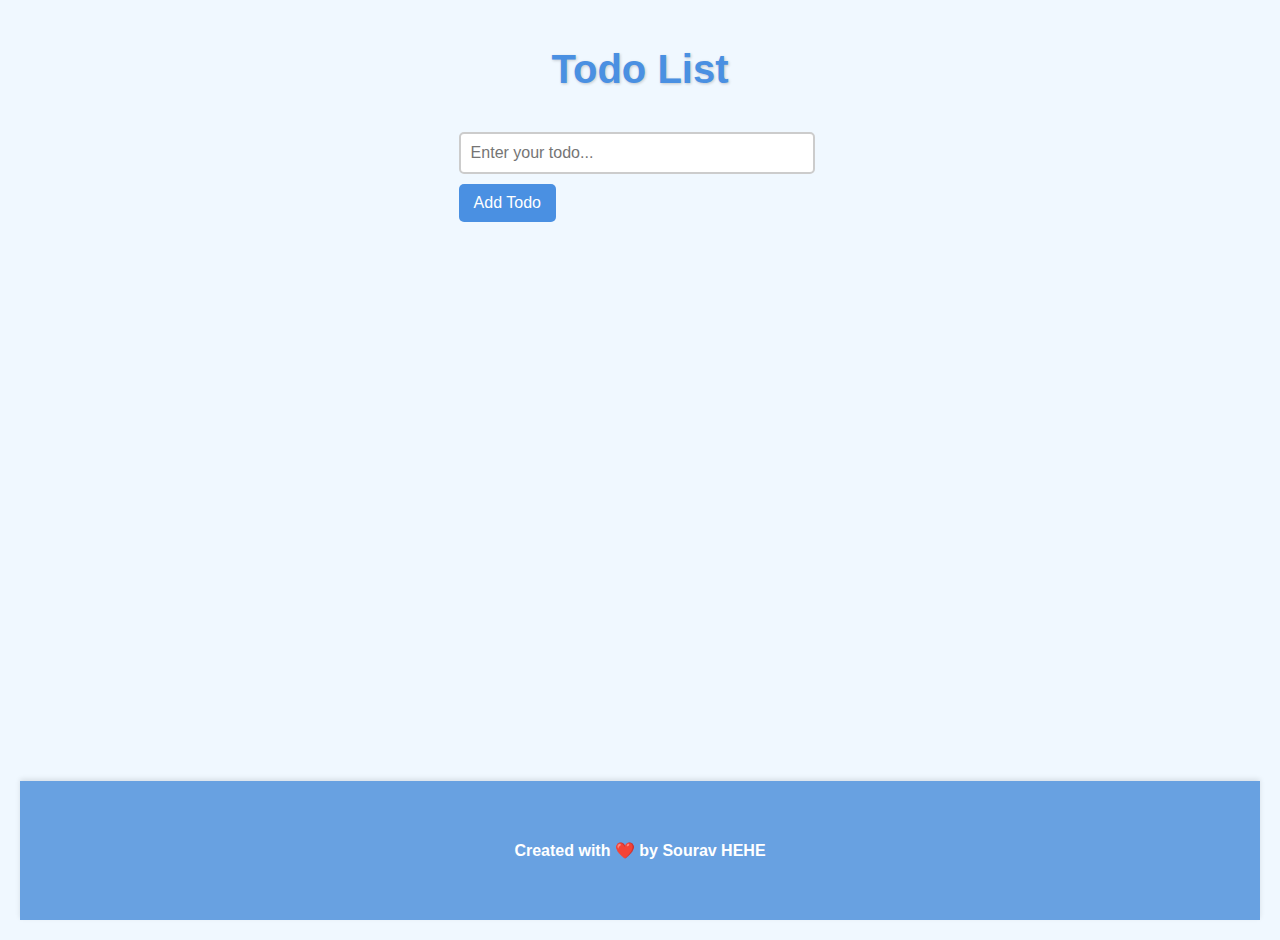
<file: index.html>
<!DOCTYPE html>
<html lang="en">
<!-- WELCOME -->
<head>
  <meta charset="UTF-8">
  <meta name="viewport" content="width=device-width, initial-scale=1.0">
  <script src="todo.js"></script>
  <title>Todo List</title>
  <style>
    /* General Reset */
    body {
      margin: 0;
      font-family: Arial, sans-serif;
      background-color: #f0f8ff;
      color: #333;
      display: flex;
      flex-direction: column;
      align-items: center;
      padding: 20px;
      min-height: 100vh;
    }

    h1 {
      font-size: 2.5rem;
      margin-bottom: 20px;
      color: #4a90e2;
      text-shadow: 1px 1px 3px rgba(0, 0, 0, 0.2);
    }

    #todos {
      width: 100%;
      max-width: 500px;
      margin-bottom: 20px;
    }

    #todos div {
      display: flex;
      align-items: center;
      background-color: #ffffff;
      border-radius: 8px;
      box-shadow: 0 2px 5px rgba(0, 0, 0, 0.1);
      padding: 10px 15px;
      margin-bottom: 10px;
      transition: transform 0.2s ease-in-out;
    }

    #todos div:hover {
      transform: scale(1.02);
    }

    #todos h2 {
      font-size: 1.2rem;
      margin: 0;
      color: #333;
      flex: 1;
    }

    #todos button {
      background-color: #ff4d4f;
      border: none;
      color: white;
      padding: 5px 10px;
      font-size: 0.9rem;
      border-radius: 5px;
      cursor: pointer;
      transition: background-color 0.3s ease;
      margin-left: 10px;
    }

    #todos button:hover {
      background-color: #d9363e;
    }

    input[type="text"] {
      width: 100%;
      max-width: 400px;
      padding: 10px;
      font-size: 1rem;
      border: 2px solid #ccc;
      border-radius: 5px;
      outline: none;
      margin-bottom: 10px;
      transition: border-color 0.3s ease;
    }

    input[type="text"]:focus {
      border-color: #4a90e2;
    }

    button {
      background-color: #4a90e2;
      border: none;
      color: white;
      padding: 10px 15px;
      font-size: 1rem;
      border-radius: 5px;
      cursor: pointer;
      transition: background-color 0.3s ease;
    }

    button:hover {
      background-color: #133c61;
    }

    footer {
      margin-top: auto;
      width: 100%;
      background-color: #68a1e1;
      color: white;
      text-align: center;
      padding: 60px 0;
      box-shadow: 0 -2px 5px rgba(0, 0, 0, 0.1);
    }

    footer div {
      font-size: 1rem;
      font-weight: bold;
    }

    @media (max-width: 600px) {
      h1 {
        font-size: 2rem;
      }

      #todos h2 {
        font-size: 1rem;
      }
    }
  </style>
</head>

<body>
  <h1>Todo List</h1>

  <div id="todos">
    <!-- here currently it's empty but soon it will be getting filled with the help of AddTodo Function -->
  </div>

  <div style="padding-right: 30px">
    <input id="inp" type="text" placeholder="Enter your todo...">
    <button onclick="addTodo()">Add Todo</button>
  </div>

  <footer>
    <div>Created with ❤️ by Sourav HEHE</div>
  </footer>

 
</body>

</html>
</file>
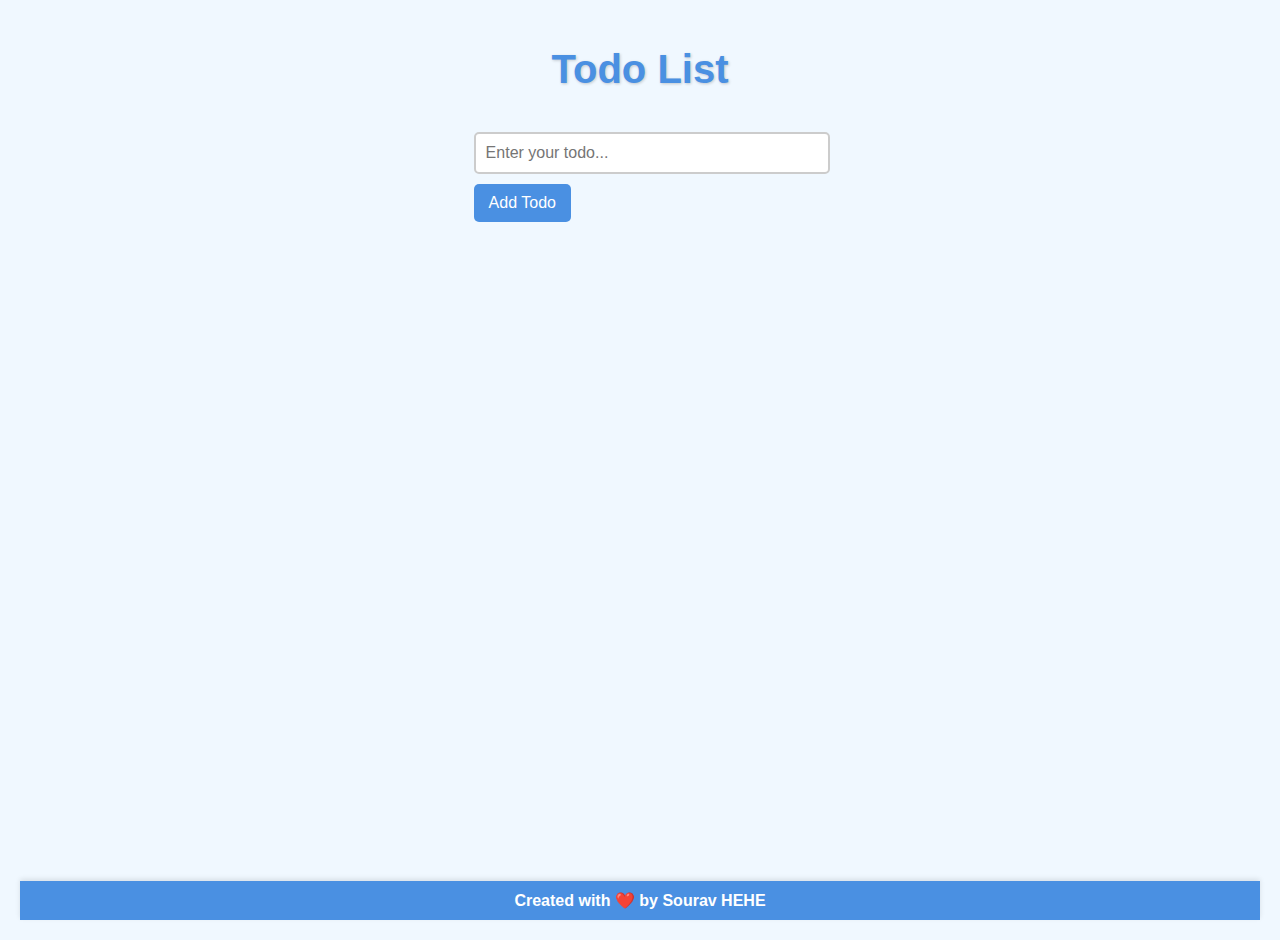
<file: MyTodo.html>
<!DOCTYPE html>
<html lang="en">

<head>
  <meta charset="UTF-8">
  <meta name="viewport" content="width=device-width, initial-scale=1.0">
  <title>Todo List</title>
  <style>
    /* General Reset */
    body {
      margin: 0;
      font-family: Arial, sans-serif;
      background-color: #f0f8ff;
      color: #333;
      display: flex;
      flex-direction: column;
      align-items: center;
      padding: 20px;
      min-height: 100vh;
    }

    h1 {
      font-size: 2.5rem;
      margin-bottom: 20px;
      color: #4a90e2;
      text-shadow: 1px 1px 3px rgba(0, 0, 0, 0.2);
    }

    #todos {
      width: 100%;
      max-width: 500px;
      margin-bottom: 20px;
    }

    #todos div {
      display: flex;
      align-items: center;
      background-color: #ffffff;
      border-radius: 8px;
      box-shadow: 0 2px 5px rgba(0, 0, 0, 0.1);
      padding: 10px 15px;
      margin-bottom: 10px;
      transition: transform 0.2s ease-in-out;
    }

    #todos div:hover {
      transform: scale(1.02);
    }

    #todos h2 {
      font-size: 1.2rem;
      margin: 0;
      color: #333;
      flex: 1;
    }

    #todos button {
      background-color: #ff4d4f;
      border: none;
      color: white;
      padding: 5px 10px;
      font-size: 0.9rem;
      border-radius: 5px;
      cursor: pointer;
      transition: background-color 0.3s ease;
      margin-left: 10px;
    }

    #todos button:hover {
      background-color: #d9363e;
    }

    input[type="text"] {
      width: 100%;
      max-width: 400px;
      padding: 10px;
      font-size: 1rem;
      border: 2px solid #ccc;
      border-radius: 5px;
      outline: none;
      margin-bottom: 10px;
      transition: border-color 0.3s ease;
    }

    input[type="text"]:focus {
      border-color: #4a90e2;
    }

    button {
      background-color: #4a90e2;
      border: none;
      color: white;
      padding: 10px 15px;
      font-size: 1rem;
      border-radius: 5px;
      cursor: pointer;
      transition: background-color 0.3s ease;
    }

    button:hover {
      background-color: #133c61;
    }

    footer {
      margin-top: auto;
      width: 100%;
      background-color: #4a90e2;
      color: white;
      text-align: center;
      padding: 10px 0;
      box-shadow: 0 -2px 5px rgba(0, 0, 0, 0.1);
    }

    footer div {
      font-size: 1rem;
      font-weight: bold;
    }

    @media (max-width: 600px) {
      h1 {
        font-size: 2rem;
      }

      #todos h2 {
        font-size: 1rem;
      }
    }
  </style>
</head>

<body>
  <h1>Todo List</h1>

  <div id="todos">
    <!-- here currently it's empty but soon it will be getting filled with the help of AddTodo Function -->
  </div>

  <div>
    <input id="inp" type="text" placeholder="Enter your todo...">
    <button onclick="addTodo()">Add Todo</button>
  </div>

  <footer>
    <div>Created with ❤️ by Sourav HEHE</div>
  </footer>

  <script>
    let currentIndex = 1;

    function addTodo() {
      const inputEl = document.getElementById("inp");
      const todoText = inputEl.value.trim();

      if (todoText === '') {
        alert('Please enter a todo item.');
        return;
      }

      const parentEl = document.getElementById("todos");

      // Create new todo div
      const newTodo = document.createElement('div');
      newTodo.setAttribute("id", 'todo-' + currentIndex);

      // Create new heading element
      const newHeading = document.createElement('h2');
      newHeading.textContent = currentIndex + '. ' + todoText;

      // Create new button element
      const newButton = document.createElement('button');
      newButton.textContent = 'Delete';
      newButton.setAttribute("onclick", "deleteTodo(" + currentIndex + ")");

      // Append elements to the new todo div
      newTodo.appendChild(newHeading);
      newTodo.appendChild(newButton);

      // Append new todo to the parent element
      parentEl.appendChild(newTodo);

      // Increment the index for the next todo item
      currentIndex++;

      // Clear the input field
      inputEl.value = '';
    }

    function deleteTodo(index) {
      const element = document.getElementById("todo-" + index);
      if (element) {
        element.parentNode.removeChild(element);
      }
    }
  </script>
</body>

</html>
</file>
